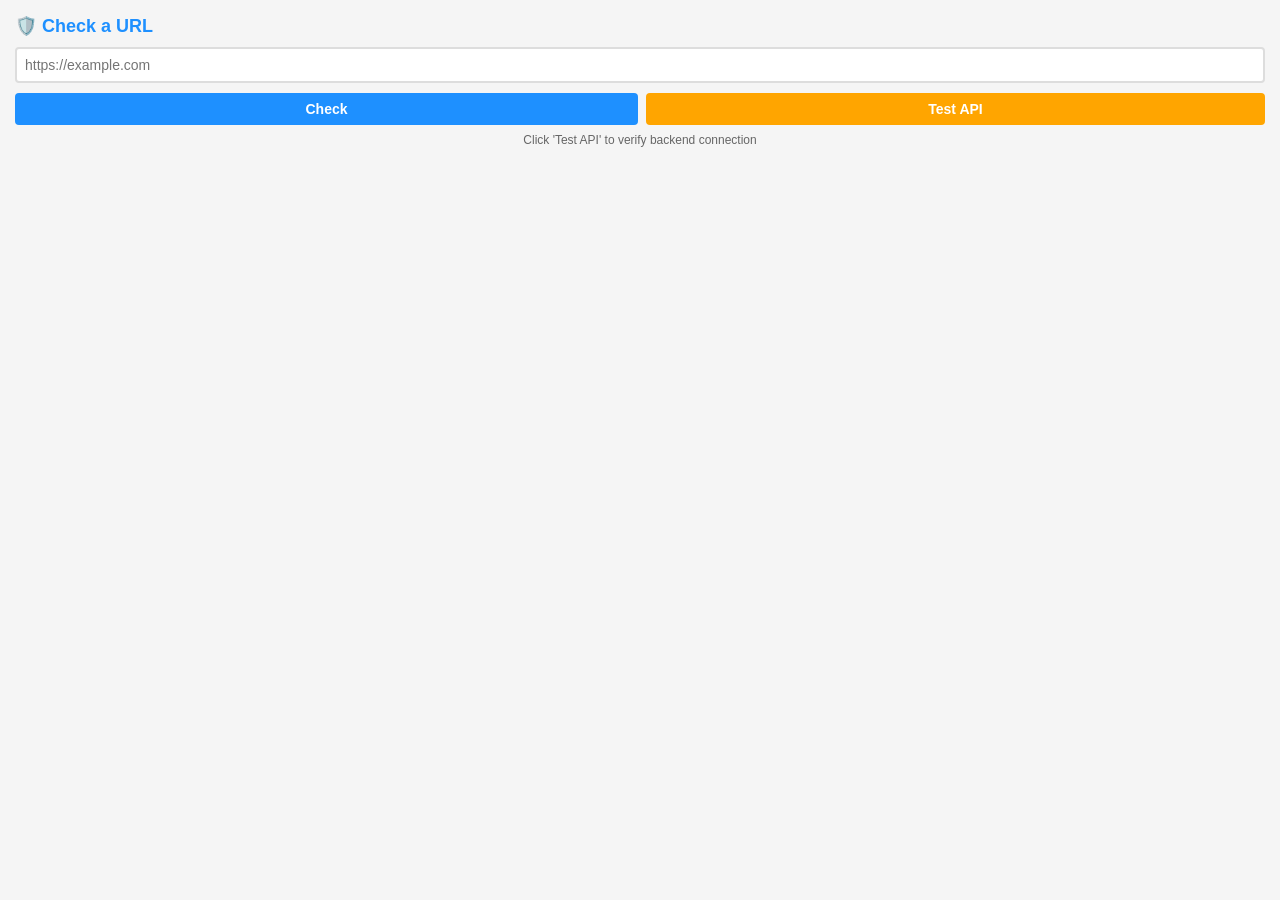
<file: browser_extension/popup.html>
<!DOCTYPE html>
<html>
<head>
    <title>PhishGuard AI Checker</title>
    <style>
        * { margin: 0; padding: 0; box-sizing: border-box; }
        body { 
            font-family: 'Segoe UI', Arial, sans-serif; 
            min-width: 300px; 
            padding: 15px; 
            background: #f5f5f5;
        }
        h3 { 
            color: #1e90ff; 
            margin-bottom: 10px; 
            font-size: 18px;
        }
        input { 
            width: 100%; 
            padding: 8px; 
            margin-bottom: 10px; 
            border: 2px solid #ddd;
            border-radius: 4px;
            font-size: 14px;
        }
        input:focus { 
            outline: none; 
            border-color: #1e90ff;
        }
        .button-group {
            display: flex;
            gap: 8px;
        }
        button { 
            flex: 1;
            padding: 8px; 
            border: none;
            border-radius: 4px;
            cursor: pointer;
            font-size: 14px;
            font-weight: bold;
            transition: all 0.3s;
        }
        #checkBtn {
            background: #1e90ff;
            color: white;
        }
        #checkBtn:hover {
            background: #0d77cc;
        }
        #testBtn {
            background: #ffa500;
            color: white;
            padding: 6px;
        }
        #testBtn:hover {
            background: #ff8c00;
        }
        #result { 
            margin-top: 10px; 
            padding: 10px;
            font-weight: bold;
            border-radius: 4px;
            white-space: pre-wrap;
            line-height: 1.5;
            display: none;
        }
        #result.show { display: block; }
        .status {
            font-size: 12px;
            color: #666;
            margin-top: 8px;
            text-align: center;
        }
    </style>
</head>
<body>
    <h3>🛡️ Check a URL</h3>
    <input type="text" id="urlInput" placeholder="https://example.com" />
    <div class="button-group">
        <button id="checkBtn">Check</button>
        <button id="testBtn" title="Test if backend is running">Test API</button>
    </div>
    <div id="result"></div>
    <div class="status" id="status"></div>
    <script src="popup.js"></script>
</body>
</html>
</file>
